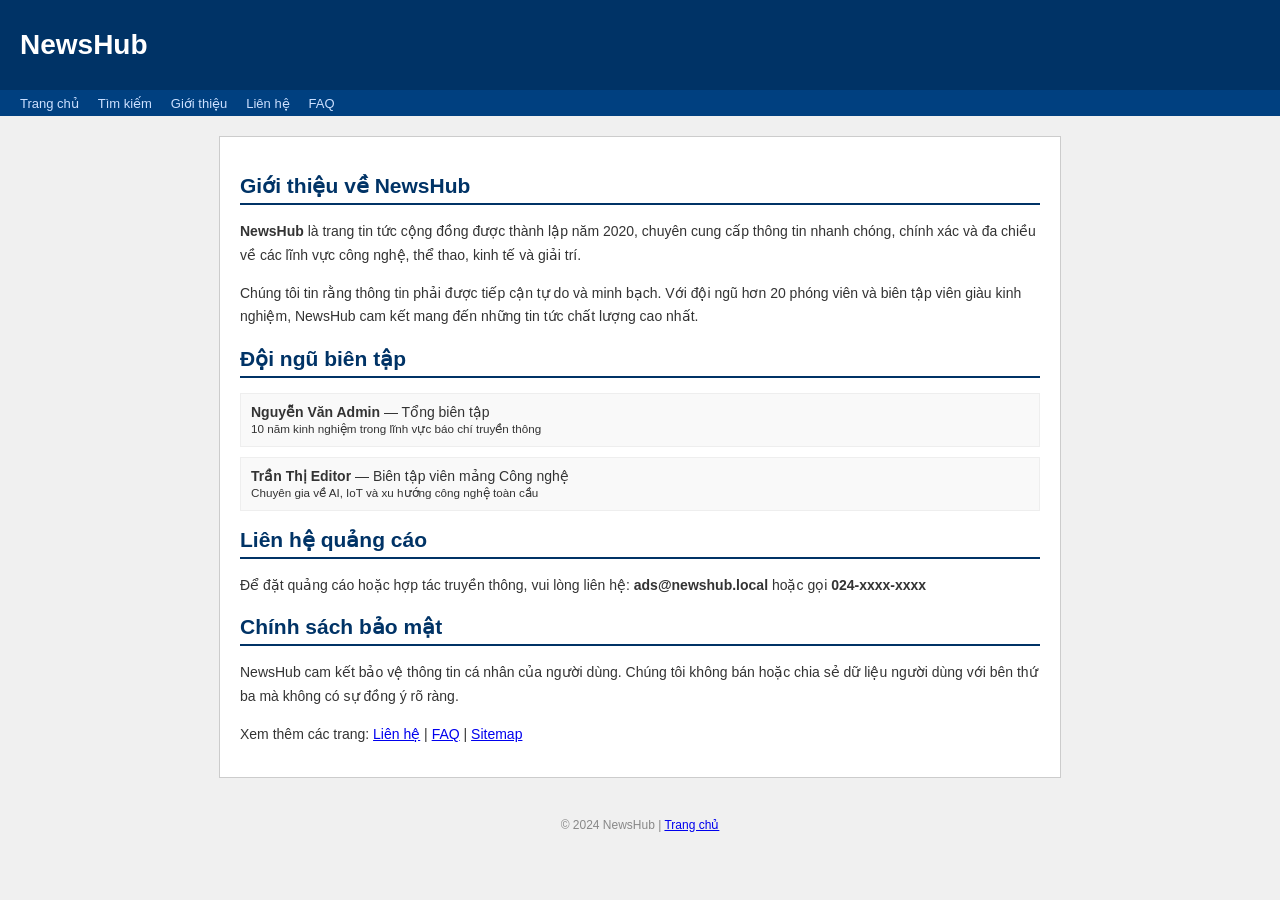
<file: www/static/about.html>
<!doctype html>
<html lang="vi">
  <head>
    <meta charset="UTF-8" />
    <title>Giới thiệu - NewsHub</title>
    <style>
      body {
        font-family: Arial, sans-serif;
        font-size: 14px;
        background: #f0f0f0;
        color: #333;
        margin: 0;
      }
      #header {
        background: #003366;
        color: white;
        padding: 10px 20px;
      }
      #header h1 a {
        color: white;
        text-decoration: none;
      }
      #nav {
        background: #004080;
        padding: 5px 20px;
      }
      #nav a {
        color: #cce0ff;
        margin-right: 15px;
        font-size: 13px;
        text-decoration: none;
      }
      #wrapper {
        max-width: 800px;
        margin: 20px auto;
        background: white;
        border: 1px solid #ccc;
        padding: 20px;
      }
      h2 {
        color: #003366;
        border-bottom: 2px solid #003366;
        padding-bottom: 5px;
        margin-bottom: 15px;
      }
      p {
        line-height: 1.7;
        margin-bottom: 10px;
      }
      .team-member {
        background: #f9f9f9;
        border: 1px solid #eee;
        padding: 10px;
        margin-bottom: 10px;
      }
      #footer {
        text-align: center;
        padding: 20px;
        color: #888;
        font-size: 12px;
      }
    </style>
  </head>
  <body>
    <div id="header">
      <h1><a href="/index.php">NewsHub</a></h1>
    </div>
    <div id="nav">
      <a href="/index.php">Trang chủ</a>
      <a href="/search.php">Tìm kiếm</a>
      <a href="/static/about.html">Giới thiệu</a>
      <a href="/static/contact.html">Liên hệ</a>
      <a href="/static/faq.html">FAQ</a>
    </div>
    <div id="wrapper">
      <h2>Giới thiệu về NewsHub</h2>
      <p>
        <strong>NewsHub</strong> là trang tin tức cộng đồng được thành lập năm
        2020, chuyên cung cấp thông tin nhanh chóng, chính xác và đa chiều về
        các lĩnh vực công nghệ, thể thao, kinh tế và giải trí.
      </p>
      <p>
        Chúng tôi tin rằng thông tin phải được tiếp cận tự do và minh bạch. Với
        đội ngũ hơn 20 phóng viên và biên tập viên giàu kinh nghiệm, NewsHub cam
        kết mang đến những tin tức chất lượng cao nhất.
      </p>

      <h2>Đội ngũ biên tập</h2>
      <div class="team-member">
        <strong>Nguyễn Văn Admin</strong> — Tổng biên tập<br />
        <small>10 năm kinh nghiệm trong lĩnh vực báo chí truyền thông</small>
      </div>
      <div class="team-member">
        <strong>Trần Thị Editor</strong> — Biên tập viên mảng Công nghệ<br />
        <small>Chuyên gia về AI, IoT và xu hướng công nghệ toàn cầu</small>
      </div>

      <h2>Liên hệ quảng cáo</h2>
      <p>
        Để đặt quảng cáo hoặc hợp tác truyền thông, vui lòng liên hệ:
        <strong>ads@newshub.local</strong> hoặc gọi
        <strong>024-xxxx-xxxx</strong>
      </p>

      <h2>Chính sách bảo mật</h2>
      <p>
        NewsHub cam kết bảo vệ thông tin cá nhân của người dùng. Chúng tôi không
        bán hoặc chia sẻ dữ liệu người dùng với bên thứ ba mà không có sự đồng ý
        rõ ràng.
      </p>
      <p>
        Xem thêm các trang:
        <a href="/static/contact.html">Liên hệ</a> |
        <a href="/static/faq.html">FAQ</a> |
        <a href="/sitemap.php">Sitemap</a>
      </p>
    </div>
    <div id="footer">
      &copy; 2024 NewsHub | <a href="/index.php">Trang chủ</a>
    </div>
  </body>
</html>
</file>
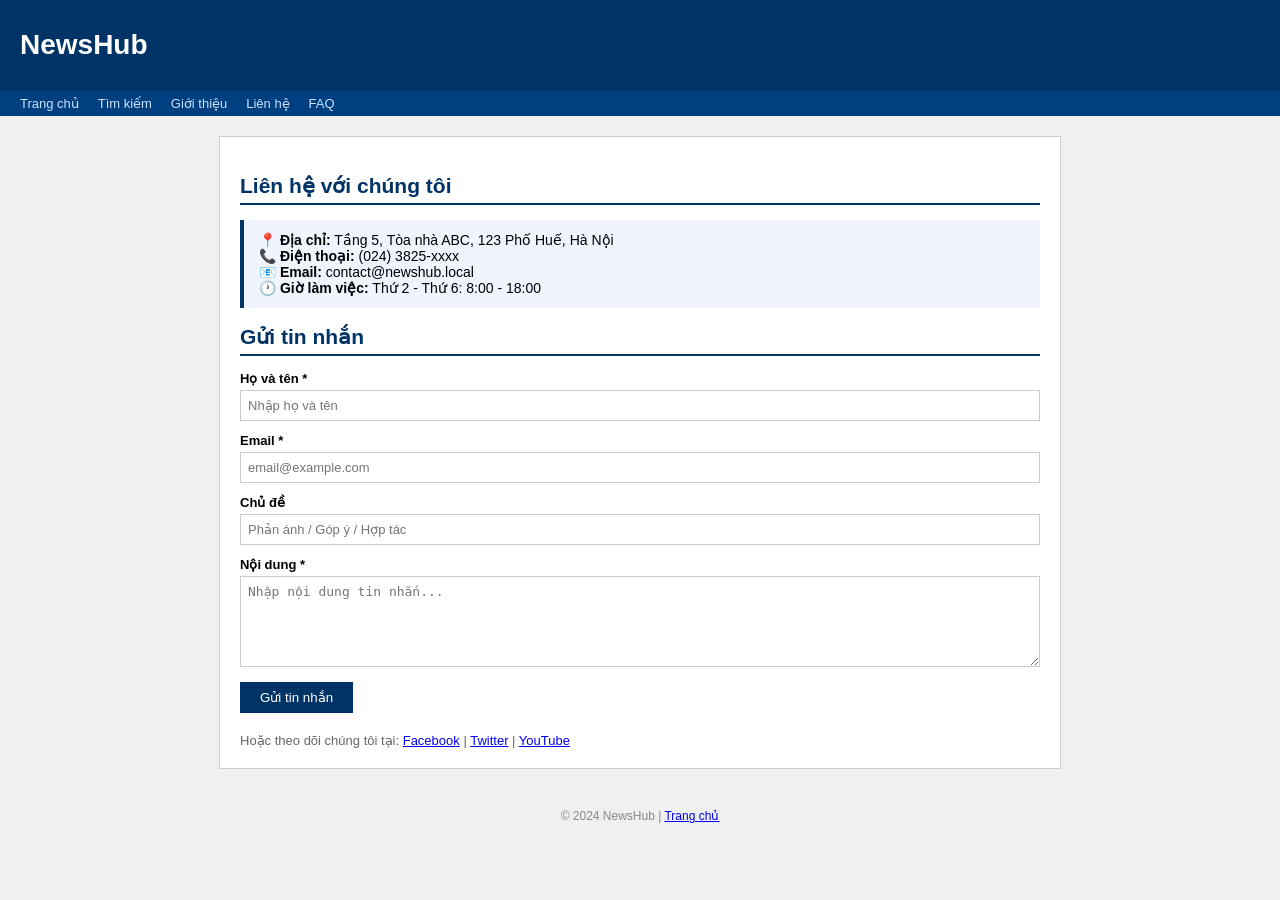
<file: www/static/contact.html>
<!doctype html>
<html lang="vi">
  <head>
    <meta charset="UTF-8" />
    <title>Liên hệ - NewsHub</title>
    <style>
      body {
        font-family: Arial, sans-serif;
        font-size: 14px;
        background: #f0f0f0;
        margin: 0;
      }
      #header {
        background: #003366;
        color: white;
        padding: 10px 20px;
      }
      #header h1 a {
        color: white;
        text-decoration: none;
      }
      #nav {
        background: #004080;
        padding: 5px 20px;
      }
      #nav a {
        color: #cce0ff;
        margin-right: 15px;
        font-size: 13px;
        text-decoration: none;
      }
      #wrapper {
        max-width: 800px;
        margin: 20px auto;
        background: white;
        border: 1px solid #ccc;
        padding: 20px;
      }
      h2 {
        color: #003366;
        border-bottom: 2px solid #003366;
        padding-bottom: 5px;
        margin-bottom: 15px;
      }
      .contact-info {
        background: #f0f4ff;
        border-left: 4px solid #003366;
        padding: 12px 15px;
        margin-bottom: 15px;
      }
      .form-group {
        margin-bottom: 12px;
      }
      .form-group label {
        display: block;
        font-weight: bold;
        margin-bottom: 4px;
        font-size: 13px;
      }
      .form-group input,
      .form-group textarea {
        width: 100%;
        padding: 7px;
        border: 1px solid #ccc;
        font-size: 13px;
        box-sizing: border-box;
      }
      .btn {
        background: #003366;
        color: white;
        border: none;
        padding: 8px 20px;
        cursor: pointer;
      }
      #footer {
        text-align: center;
        padding: 20px;
        color: #888;
        font-size: 12px;
      }
    </style>
  </head>
  <body>
    <div id="header">
      <h1><a href="/index.php">NewsHub</a></h1>
    </div>
    <div id="nav">
      <a href="/index.php">Trang chủ</a>
      <a href="/search.php">Tìm kiếm</a>
      <a href="/static/about.html">Giới thiệu</a>
      <a href="/static/contact.html">Liên hệ</a>
      <a href="/static/faq.html">FAQ</a>
    </div>
    <div id="wrapper">
      <h2>Liên hệ với chúng tôi</h2>

      <div class="contact-info">
        <strong>📍 Địa chỉ:</strong> Tầng 5, Tòa nhà ABC, 123 Phố Huế, Hà Nội<br />
        <strong>📞 Điện thoại:</strong> (024) 3825-xxxx<br />
        <strong>📧 Email:</strong> contact@newshub.local<br />
        <strong>🕐 Giờ làm việc:</strong> Thứ 2 - Thứ 6: 8:00 - 18:00
      </div>

      <h2>Gửi tin nhắn</h2>
      <!-- Static form - no backend processing (for crawling) -->
      <form
        action="#"
        method="POST"
        onsubmit="
          alert('Cảm ơn! Chúng tôi sẽ phản hồi sớm nhất.');
          return false;
        "
      >
        <div class="form-group">
          <label>Họ và tên *</label>
          <input
            type="text"
            name="name"
            required
            placeholder="Nhập họ và tên"
          />
        </div>
        <div class="form-group">
          <label>Email *</label>
          <input
            type="email"
            name="email"
            required
            placeholder="email@example.com"
          />
        </div>
        <div class="form-group">
          <label>Chủ đề</label>
          <input
            type="text"
            name="subject"
            placeholder="Phản ánh / Góp ý / Hợp tác"
          />
        </div>
        <div class="form-group">
          <label>Nội dung *</label>
          <textarea
            name="message"
            rows="5"
            required
            placeholder="Nhập nội dung tin nhắn..."
          ></textarea>
        </div>
        <button type="submit" class="btn">Gửi tin nhắn</button>
      </form>

      <div style="margin-top: 20px; font-size: 13px; color: #666">
        Hoặc theo dõi chúng tôi tại:
        <a href="#">Facebook</a> | <a href="#">Twitter</a> |
        <a href="#">YouTube</a>
      </div>
    </div>
    <div id="footer">
      &copy; 2024 NewsHub | <a href="/index.php">Trang chủ</a>
    </div>
  </body>
</html>
</file>
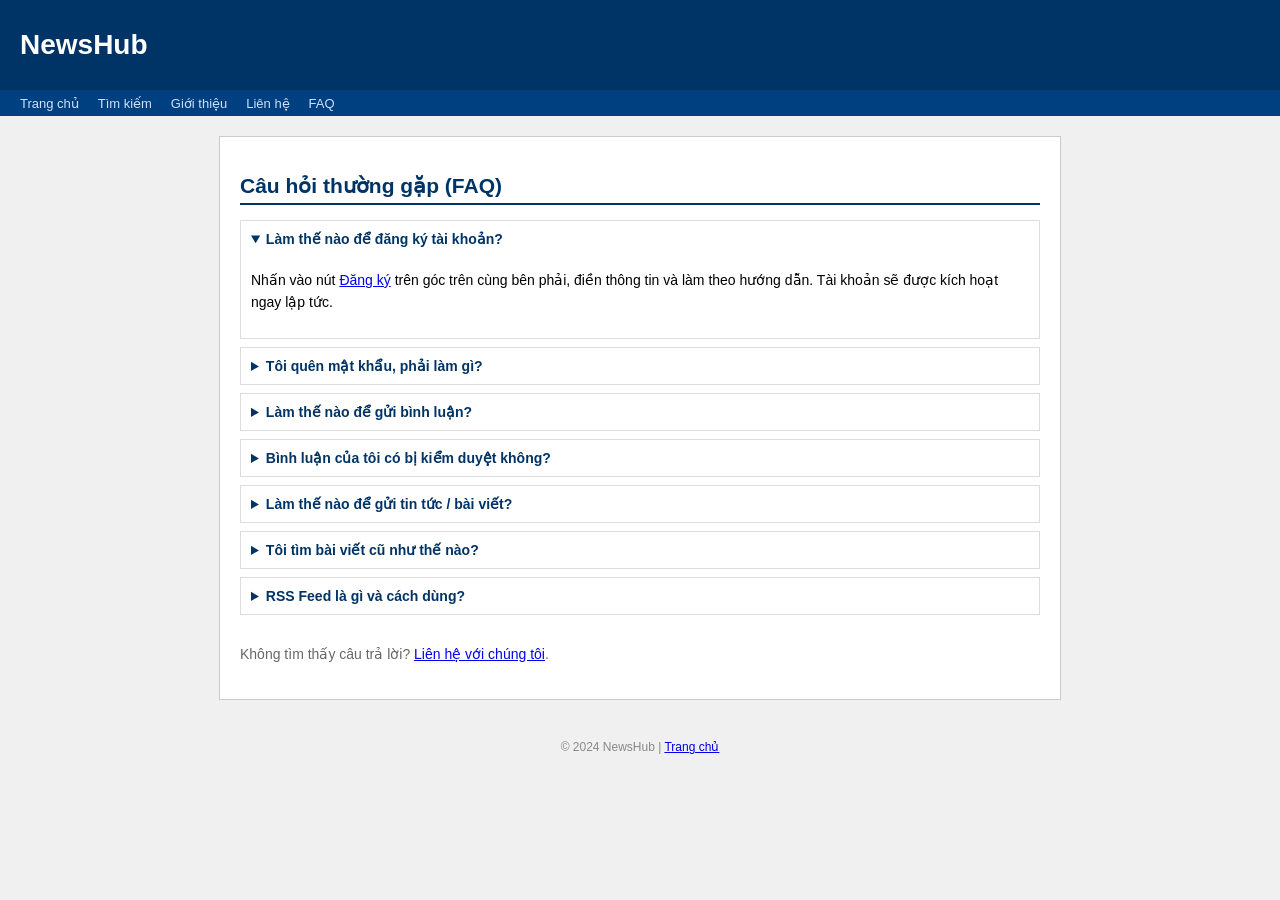
<file: www/static/faq.html>
<!doctype html>
<html lang="vi">
  <head>
    <meta charset="UTF-8" />
    <title>FAQ - NewsHub</title>
    <style>
      body {
        font-family: Arial, sans-serif;
        font-size: 14px;
        background: #f0f0f0;
        margin: 0;
      }
      #header {
        background: #003366;
        color: white;
        padding: 10px 20px;
      }
      #header h1 a {
        color: white;
        text-decoration: none;
      }
      #nav {
        background: #004080;
        padding: 5px 20px;
      }
      #nav a {
        color: #cce0ff;
        margin-right: 15px;
        font-size: 13px;
        text-decoration: none;
      }
      #wrapper {
        max-width: 800px;
        margin: 20px auto;
        background: white;
        border: 1px solid #ccc;
        padding: 20px;
      }
      h2 {
        color: #003366;
        border-bottom: 2px solid #003366;
        padding-bottom: 5px;
        margin-bottom: 15px;
      }
      details {
        border: 1px solid #ddd;
        padding: 10px;
        margin-bottom: 8px;
      }
      summary {
        font-weight: bold;
        cursor: pointer;
        color: #003366;
      }
      summary:hover {
        color: #cc6600;
      }
      p {
        line-height: 1.6;
        padding-top: 8px;
      }
      #footer {
        text-align: center;
        padding: 20px;
        color: #888;
        font-size: 12px;
      }
    </style>
  </head>
  <body>
    <div id="header">
      <h1><a href="/index.php">NewsHub</a></h1>
    </div>
    <div id="nav">
      <a href="/index.php">Trang chủ</a>
      <a href="/search.php">Tìm kiếm</a>
      <a href="/static/about.html">Giới thiệu</a>
      <a href="/static/contact.html">Liên hệ</a>
      <a href="/static/faq.html">FAQ</a>
    </div>
    <div id="wrapper">
      <h2>Câu hỏi thường gặp (FAQ)</h2>

      <details open>
        <summary>Làm thế nào để đăng ký tài khoản?</summary>
        <p>
          Nhấn vào nút <a href="/user/register.php">Đăng ký</a> trên góc trên
          cùng bên phải, điền thông tin và làm theo hướng dẫn. Tài khoản sẽ được
          kích hoạt ngay lập tức.
        </p>
      </details>

      <details>
        <summary>Tôi quên mật khẩu, phải làm gì?</summary>
        <p>
          Hiện tại tính năng khôi phục mật khẩu qua email đang được phát triển.
          Vui lòng liên hệ admin qua trang
          <a href="/static/contact.html">Liên hệ</a> để được hỗ trợ.
        </p>
      </details>

      <details>
        <summary>Làm thế nào để gửi bình luận?</summary>
        <p>
          Mở một bài viết bất kỳ, cuộn xuống phần "Để lại bình luận" ở cuối
          trang. Bạn có thể bình luận mà không cần đăng nhập (với tư cách
          Khách), hoặc đăng nhập để bình luận với tên tài khoản.
        </p>
      </details>

      <details>
        <summary>Bình luận của tôi có bị kiểm duyệt không?</summary>
        <p>
          Tất cả bình luận được đăng tải trực tiếp và công khai ngay lập tức.
          Chúng tôi tin tưởng vào cộng đồng người dùng. Các bình luận vi phạm sẽ
          bị xóa khi có báo cáo.
        </p>
      </details>

      <details>
        <summary>Làm thế nào để gửi tin tức / bài viết?</summary>
        <p>
          Hiện tại chỉ có biên tập viên và admin mới có thể đăng bài. Nếu bạn có
          tin tức muốn chia sẻ, hãy gửi qua form
          <a href="/static/contact.html">Liên hệ</a>.
        </p>
      </details>

      <details>
        <summary>Tôi tìm bài viết cũ như thế nào?</summary>
        <p>
          Sử dụng tính năng <a href="/search.php">Tìm kiếm</a> để tìm bài theo
          từ khóa, hoặc duyệt theo <a href="/category.php?id=1">Chuyên mục</a>.
          Bạn cũng có thể xem <a href="/sitemap.php">Sitemap</a> để tổng quan
          toàn bộ nội dung.
        </p>
      </details>

      <details>
        <summary>RSS Feed là gì và cách dùng?</summary>
        <p>
          RSS cho phép bạn theo dõi NewsHub thông qua các ứng dụng đọc tin (RSS
          reader) mà không cần vào website. Link RSS:
          <a href="/rss.php">/rss.php</a>
        </p>
      </details>

      <p style="margin-top: 20px; color: #666">
        Không tìm thấy câu trả lời?
        <a href="/static/contact.html">Liên hệ với chúng tôi</a>.
      </p>
    </div>
    <div id="footer">
      &copy; 2024 NewsHub | <a href="/index.php">Trang chủ</a>
    </div>
  </body>
</html>
</file>
